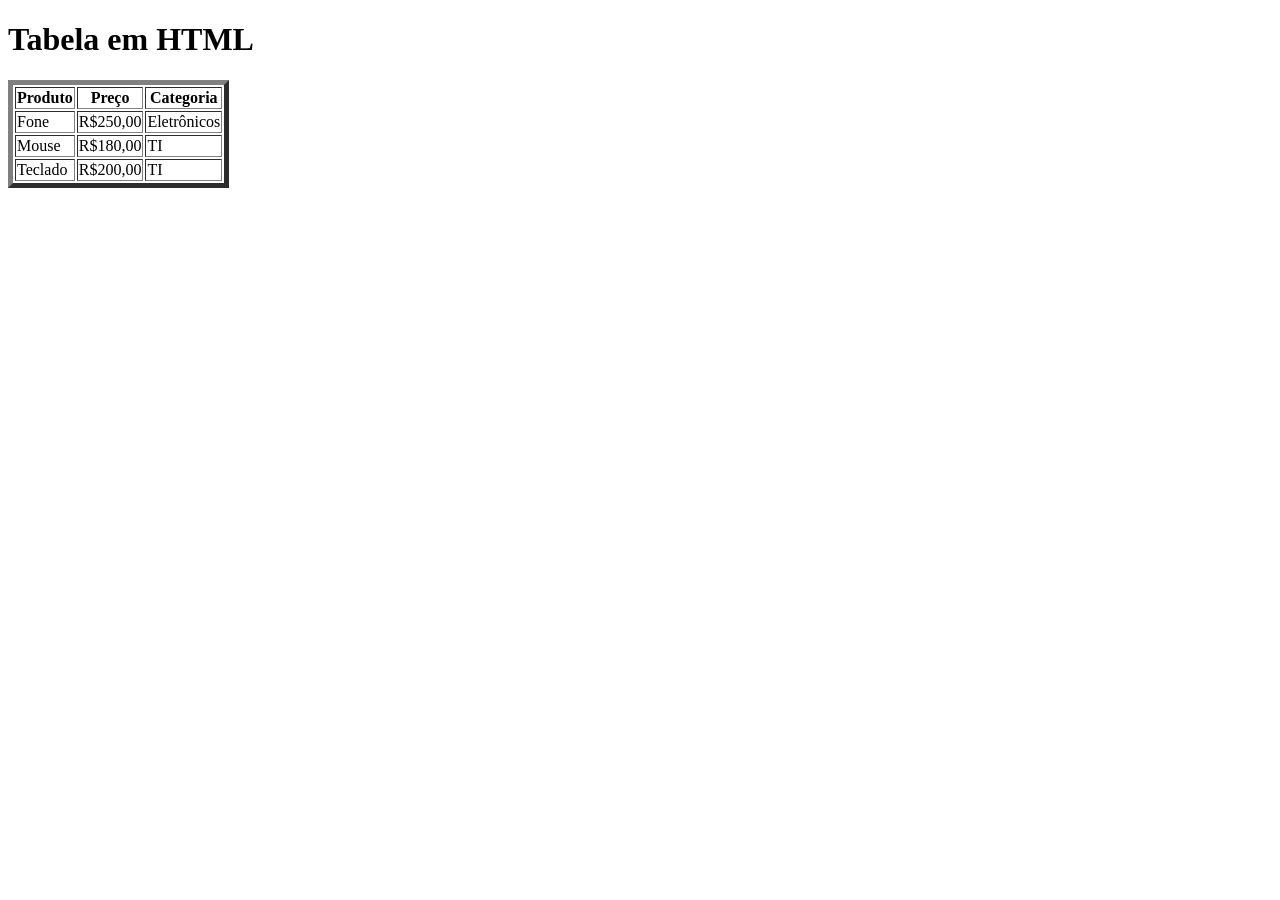
<file: tabelas.html>
<!DOCTYPE html>
<html lang="pt-BR">
<head>
    <meta charset="UTF-8">
    <meta name="viewport" content="width=device-width, initial-scale=1.0">
    <title>Document</title>
</head>
<body>
    
    <h1>Tabela em HTML</h1>

    <table border="5">
        <thead>
            <tr>
                <th>Produto</th>
                <th>Preço</th>
                <th>Categoria</th>
            </tr>
        </thead>
        <tbody>
            <tr>
                <td>Fone</td>
                <td>R$250,00</td>
                <td>Eletrônicos</td>
            </tr>
            <tr>
                <td>Mouse</td>
                <td>R$180,00</td>
                <td>TI</td>
            </tr>
            <tr>
                <td>Teclado</td>
                <td>R$200,00</td>
                <td>TI</td>
            </tr>
        </tbody>
    </table>

</body>
</html>
</file>
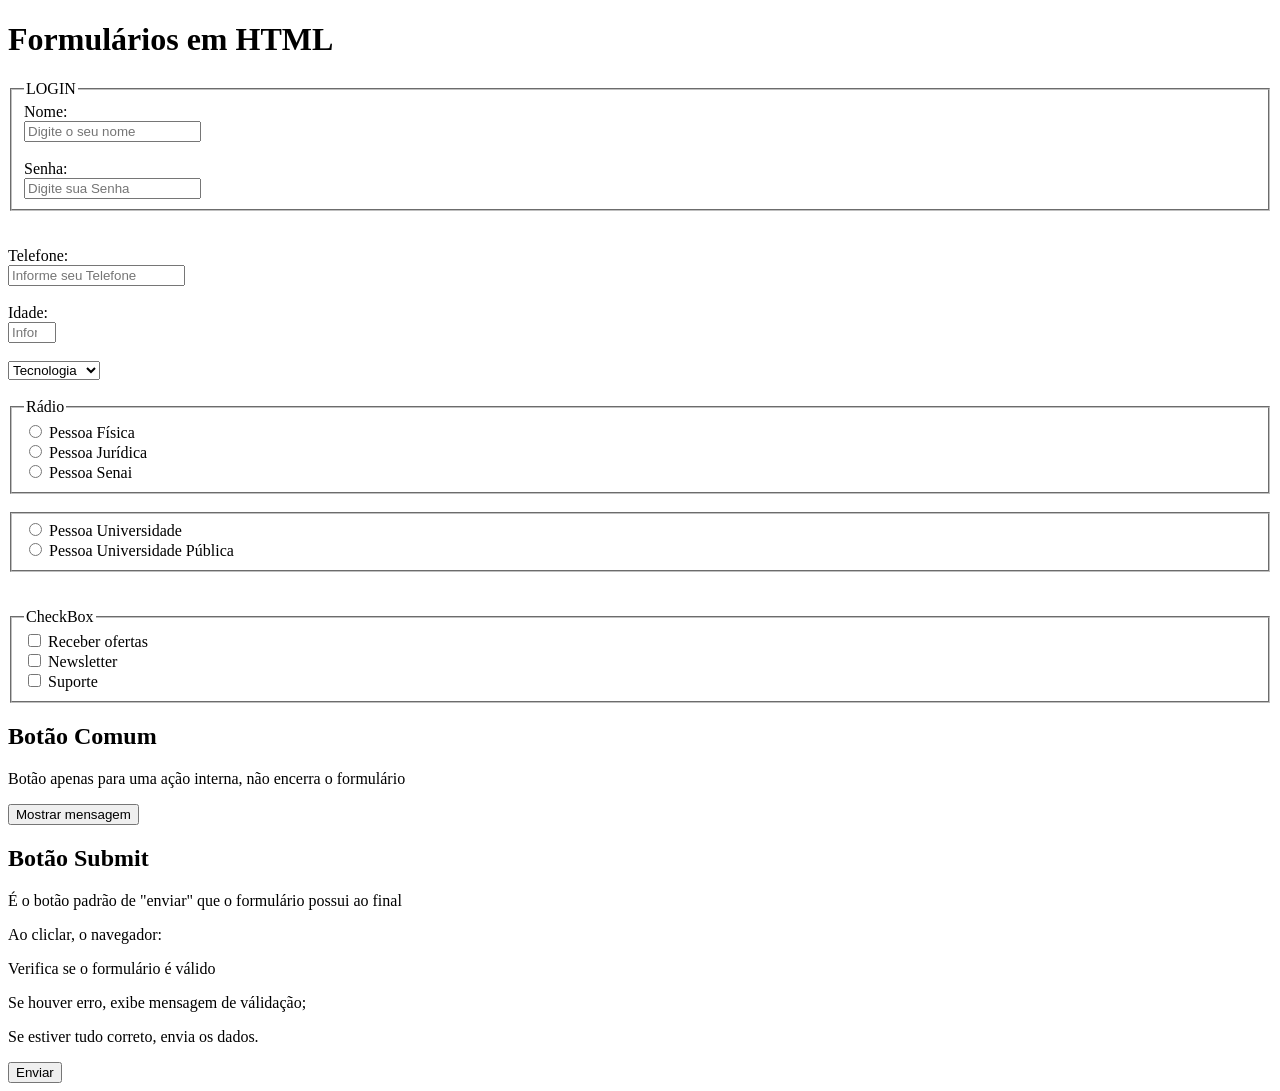
<file: exaulas/form.html>
<!doctype html>
<html lang="pt-BR">
  <head>
    <meta charset="UTF-8" />
    <meta name="viewport" content="width=device-width, initial-scale=1.0" />
    <title>Formulário</title>
  </head>
  <body>
    <h1>Formulários em HTML</h1>

    <form method="post" action="servidor.php">
      <fieldset>
        <legend>LOGIN</legend>
        <label for="nome">Nome:</label><br />
        <!--br é para pular linha-->
        <input
          type="text"
          name="nome"
          id="nome"
          placeholder="Digite o seu nome"
          required
          minlength="5"
          maxlength="20"
        />

        <br />
        <br />
        <label for="senha">Senha:</label><br />
        <input
          type="password"
          placeholder="Digite sua Senha"
          id="senha"
          required
        />
      </fieldset>
      <br />
      <br />
      <label for="tel">Telefone:</label><br />
      <input type="tel" id="tel" placeholder="Informe seu Telefone" />
      <br />
      <br />
      <label for="idade">Idade:</label><br />
      <input
        type="number"
        id="tel"
        placeholder="Informe sua idade"
        min="12"
        max="21"
        required
      />
      <br />
      <br />
      <select name="category" id="input-category">
        <option value="">Selecione...</option>
        <option value="eletronicos">Eletrônicos</option>
        <option value="moda">Moda</option>
        <option value="ti" selected>Tecnologia</option>
      </select>

      <br />
      <br />
      <fieldset>
        <legend>Rádio</legend>
        <input type="radio" name="client-type" id="radio-pf" value="pf" />
        <label for="radio-pf">Pessoa Física</label>
        <br />
        <input type="radio" name="client-type" id="radio-pj" value="pj" />
        <label for="radio-pj">Pessoa Jurídica</label>
        <br />
        <input type="radio" name="client-type" id="radio-ps" value="ps" />
        <label for="radio-ps">Pessoa Senai</label>
      </fieldset>
      <br />

      <fieldset>
        <input type="radio" name="client-type-u" id="radio-pu" value="pu" />
        <label for="radio-pu">Pessoa Universidade</label>
        <br />
        <input type="radio" name="client-type-u" id="radio-pup" value="pup" />
        <label for="radio-pup">Pessoa Universidade Pública</label>
      </fieldset>

      <br />
      <br />
      <fieldset>
        <legend>CheckBox</legend>
        <input
          type="checkbox"
          name="preferences"
          id="check-offers"
          value="offers"
        />
        <label for="check-offers">Receber ofertas</label>
        <br />
        <input
          type="checkbox"
          name="preferences"
          id="check-news"
          value="news"
        />
        <label for="check-news">Newsletter</label>
        <br />
        <input type="checkbox" name="preferences" id="check-sup" value="sup" />
        <label for="check-sup">Suporte</label>
      </fieldset>
      <h2>Botão Comum</h2>
      <p>Botão apenas para uma ação interna, não encerra o formulário</p>
      <input
        type="button"
        value="Mostrar mensagem"
        onclick="alert('Olá!')"
      />
      <h2>Botão Submit</h2>
      <p>É o botão padrão de "enviar" que o formulário possui ao final</p>
      <p>Ao cliclar, o navegador:</p>
      <p>Verifica se o formulário é válido</p>
      <p>Se houver erro, exibe mensagem de válidação;</p>
      <p>Se estiver tudo correto, envia os dados.</p>
      <input type="submit" value="Enviar"/>
    </form>
  </body>
</html>
</file>
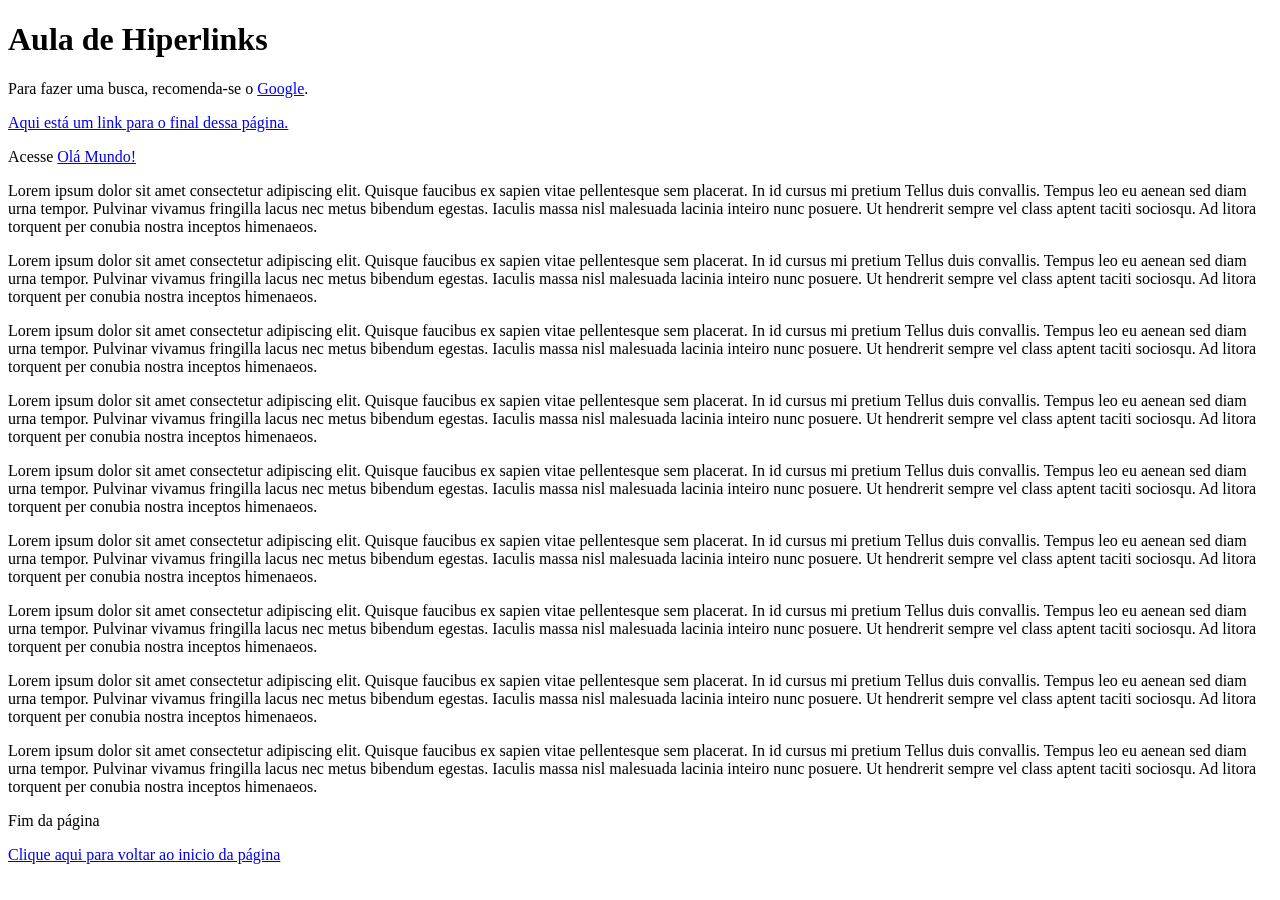
<file: exaulas/link.html>
<!doctype html>
<html lang="pt-BR">
  <head>
    <meta charset="UTF-8" />
    <meta name="viewport" content="width=device-width, initial-scale=1.0" />
    <title>Meu site</title>
  </head>
  <body>
    <h1 id="inicio">Aula de Hiperlinks</h1>
    <p>
      Para fazer uma busca, recomenda-se o
      <a href="https://www.google.com" target="_blank" title="Site de buscas"
        >Google</a
      >.
    </p>

    <p>
      <a href="#final">Aqui está um link para o final dessa página.</a>
    </p>

    <p>Acesse <a href="olamundo.html">Olá Mundo!</a></p>

    <p>
      Lorem ipsum dolor sit amet consectetur adipiscing elit. Quisque faucibus
      ex sapien vitae pellentesque sem placerat. In id cursus mi pretium Tellus
      duis convallis. Tempus leo eu aenean sed diam urna tempor. Pulvinar
      vivamus fringilla lacus nec metus bibendum egestas. Iaculis massa nisl
      malesuada lacinia inteiro nunc posuere. Ut hendrerit sempre vel class
      aptent taciti sociosqu. Ad litora torquent per conubia nostra inceptos
      himenaeos.
    </p>

    <p>
      Lorem ipsum dolor sit amet consectetur adipiscing elit. Quisque faucibus
      ex sapien vitae pellentesque sem placerat. In id cursus mi pretium Tellus
      duis convallis. Tempus leo eu aenean sed diam urna tempor. Pulvinar
      vivamus fringilla lacus nec metus bibendum egestas. Iaculis massa nisl
      malesuada lacinia inteiro nunc posuere. Ut hendrerit sempre vel class
      aptent taciti sociosqu. Ad litora torquent per conubia nostra inceptos
      himenaeos.
    </p>

    <p>
      Lorem ipsum dolor sit amet consectetur adipiscing elit. Quisque faucibus
      ex sapien vitae pellentesque sem placerat. In id cursus mi pretium Tellus
      duis convallis. Tempus leo eu aenean sed diam urna tempor. Pulvinar
      vivamus fringilla lacus nec metus bibendum egestas. Iaculis massa nisl
      malesuada lacinia inteiro nunc posuere. Ut hendrerit sempre vel class
      aptent taciti sociosqu. Ad litora torquent per conubia nostra inceptos
      himenaeos.
    </p>

    <p>
      Lorem ipsum dolor sit amet consectetur adipiscing elit. Quisque faucibus
      ex sapien vitae pellentesque sem placerat. In id cursus mi pretium Tellus
      duis convallis. Tempus leo eu aenean sed diam urna tempor. Pulvinar
      vivamus fringilla lacus nec metus bibendum egestas. Iaculis massa nisl
      malesuada lacinia inteiro nunc posuere. Ut hendrerit sempre vel class
      aptent taciti sociosqu. Ad litora torquent per conubia nostra inceptos
      himenaeos.
    </p>

    <p>
      Lorem ipsum dolor sit amet consectetur adipiscing elit. Quisque faucibus
      ex sapien vitae pellentesque sem placerat. In id cursus mi pretium Tellus
      duis convallis. Tempus leo eu aenean sed diam urna tempor. Pulvinar
      vivamus fringilla lacus nec metus bibendum egestas. Iaculis massa nisl
      malesuada lacinia inteiro nunc posuere. Ut hendrerit sempre vel class
      aptent taciti sociosqu. Ad litora torquent per conubia nostra inceptos
      himenaeos.
    </p>

    <p>
      Lorem ipsum dolor sit amet consectetur adipiscing elit. Quisque faucibus
      ex sapien vitae pellentesque sem placerat. In id cursus mi pretium Tellus
      duis convallis. Tempus leo eu aenean sed diam urna tempor. Pulvinar
      vivamus fringilla lacus nec metus bibendum egestas. Iaculis massa nisl
      malesuada lacinia inteiro nunc posuere. Ut hendrerit sempre vel class
      aptent taciti sociosqu. Ad litora torquent per conubia nostra inceptos
      himenaeos.
    </p>

    <p>
      Lorem ipsum dolor sit amet consectetur adipiscing elit. Quisque faucibus
      ex sapien vitae pellentesque sem placerat. In id cursus mi pretium Tellus
      duis convallis. Tempus leo eu aenean sed diam urna tempor. Pulvinar
      vivamus fringilla lacus nec metus bibendum egestas. Iaculis massa nisl
      malesuada lacinia inteiro nunc posuere. Ut hendrerit sempre vel class
      aptent taciti sociosqu. Ad litora torquent per conubia nostra inceptos
      himenaeos.
    </p>

    <p>
      Lorem ipsum dolor sit amet consectetur adipiscing elit. Quisque faucibus
      ex sapien vitae pellentesque sem placerat. In id cursus mi pretium Tellus
      duis convallis. Tempus leo eu aenean sed diam urna tempor. Pulvinar
      vivamus fringilla lacus nec metus bibendum egestas. Iaculis massa nisl
      malesuada lacinia inteiro nunc posuere. Ut hendrerit sempre vel class
      aptent taciti sociosqu. Ad litora torquent per conubia nostra inceptos
      himenaeos.
    </p>

    <p>
      Lorem ipsum dolor sit amet consectetur adipiscing elit. Quisque faucibus
      ex sapien vitae pellentesque sem placerat. In id cursus mi pretium Tellus
      duis convallis. Tempus leo eu aenean sed diam urna tempor. Pulvinar
      vivamus fringilla lacus nec metus bibendum egestas. Iaculis massa nisl
      malesuada lacinia inteiro nunc posuere. Ut hendrerit sempre vel class
      aptent taciti sociosqu. Ad litora torquent per conubia nostra inceptos
      himenaeos.
    </p>

    <p id="final">Fim da página</p>
    <p><a href="#inicio">Clique aqui para voltar ao inicio da página</a></p>
  </body>
</html>
</file>
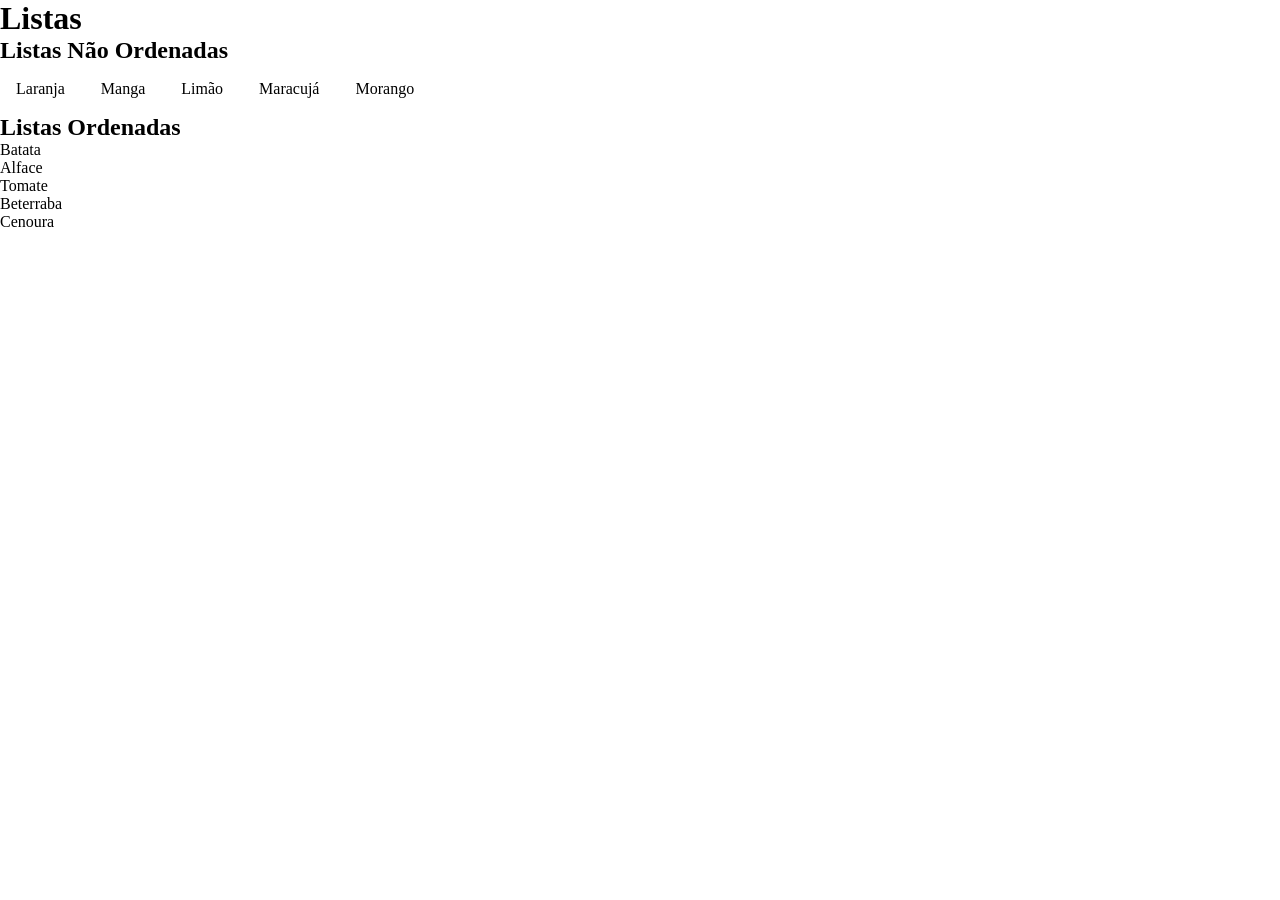
<file: exaulas/listas.html>
<!DOCTYPE html>
<html lang="pt-BR">
<head>
    <meta charset="UTF-8">
    <meta name="viewport" content="width=device-width, initial-scale=1.0">
    <title>Document</title>
    <link rel="stylesheet" href="../CSS/listas.css">
</head>
<body>
    <h1>Listas</h1>

    <h2>Listas Não Ordenadas</h2>
    <nav>
    <ul>
        <li>Laranja</li>
        <li>Manga</li>
        <li>Limão</li>
        <li>Maracujá</li>
        <li>Morango</li>
    </ul>
    </nav>
    <h2>Listas Ordenadas</h2>
    <ol>
        <li>Batata</li>
        <li>Alface</li>
        <li>Tomate</li>
        <li>Beterraba</li>
        <li>Cenoura</li>
    </ol>
</body>
</html>
</file>
<file: CSS/listas.css>
*{
    padding: 0;
    margin: 0;
    box-sizing: border-box;
}


nav ul li{
   /*display: block;*/
   display: inline-block;
   margin: 16px;
   
}
</file>
